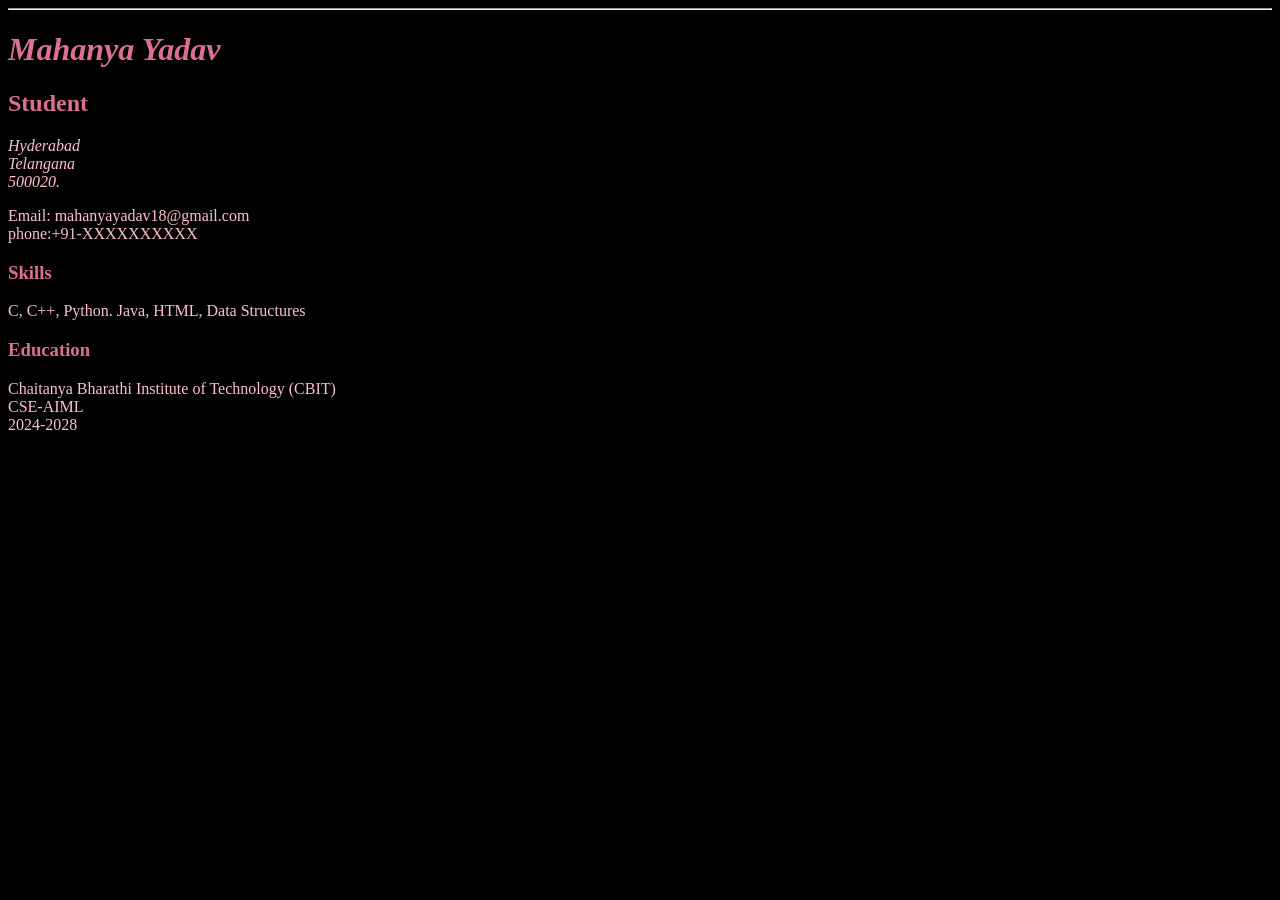
<file: index.html>
<html>
    
    <head>
        <title>cv</title>
        <style>
            body {
                background-color: black;
            }
        </style>
        
    </head>
    <body>
        <hr>

     <h1 style="color:palevioletred;">
        <em>
        Mahanya Yadav 
        </em>
     </h1>
     <h2 style="color:palevioletred;">
        Student
     </h2>
     <p style="color: pink;">
        <address style="color: pink;">
            Hyderabad<br>
            Telangana<br>
            500020.
        

        </address>
        <p style="color: pink;">
            Email: mahanyayadav18@gmail.com<br>
        phone:+91-XXXXXXXXXX

        </p>
        
       
    </p>
        <h3 style="color:palevioletred;">
        
            Skills
             
        </h3>
        <p style="color: pink;">
           C, C++, Python. Java, HTML, Data Structures
        </p>
        <h3 style="color:palevioletred;">
            Education
        </h3>
        <p style="color: pink;">
            Chaitanya Bharathi Institute of Technology (CBIT)<br>
            CSE-AIML<br>
            2024-2028
        </p>



        


     
     <
    </body>

</html>
</file>
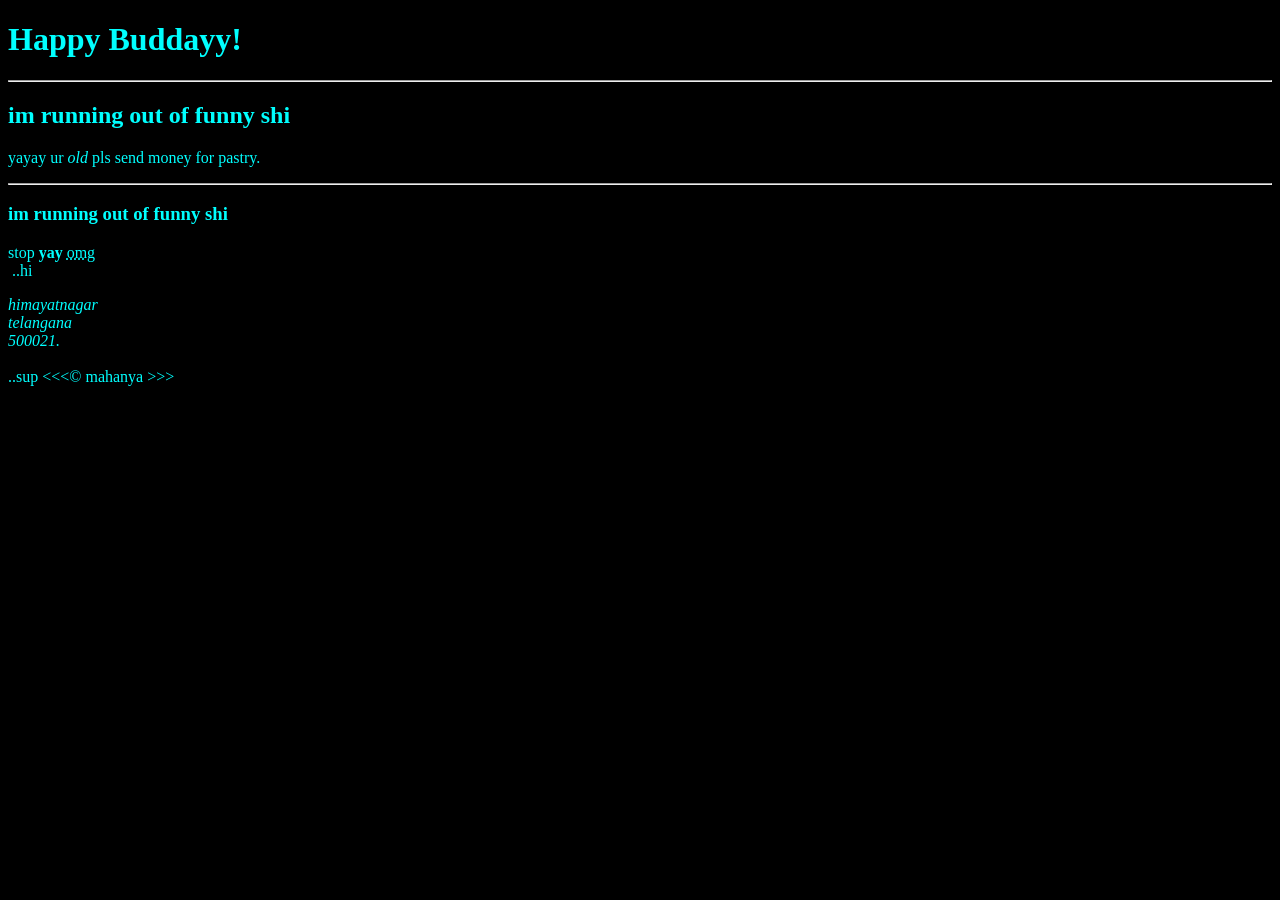
<file: index1.html>
<!DOCTYPE html>
<html lang="en">
    <head>
        <meta charset="UTF-8">
        <meta name="author" content="mahanya">
        <meta name="description" content="Blah blah">
        <title>web page </title>
        <link rel="icon" href="download.jpeg" type="image/x-icon">
        <link rel="stylesheet" href="main.css">
    </head>
    <body>
        <h1>Happy Buddayy!</h1>
        <hr>
        <h2>im running out of funny shi</h2>
        <p>yayay ur <em>old</em> pls send money for pastry.</p>
         <hr>
        <h3>im running out of funny shi</h3>
        <!--add more abbrev-->
        <p>stop <strong> yay</strong> <abbr title="oh my god">omg</abbr>
            <br>&nbsp;..hi 
            <address>
                himayatnagar<br>
                 telangana<br>
                  500021.
            </address> 
            <br>..sup
            
        
        &lt;&lt;&lt;&copy; mahanya &gt;&gt;&gt;
        
    </body>
</html>
</file>
<file: main.css>
html
    {font-size: medium;
 
    }
    body{
        background-color:black;
        color: aqua;

    }
</file>
